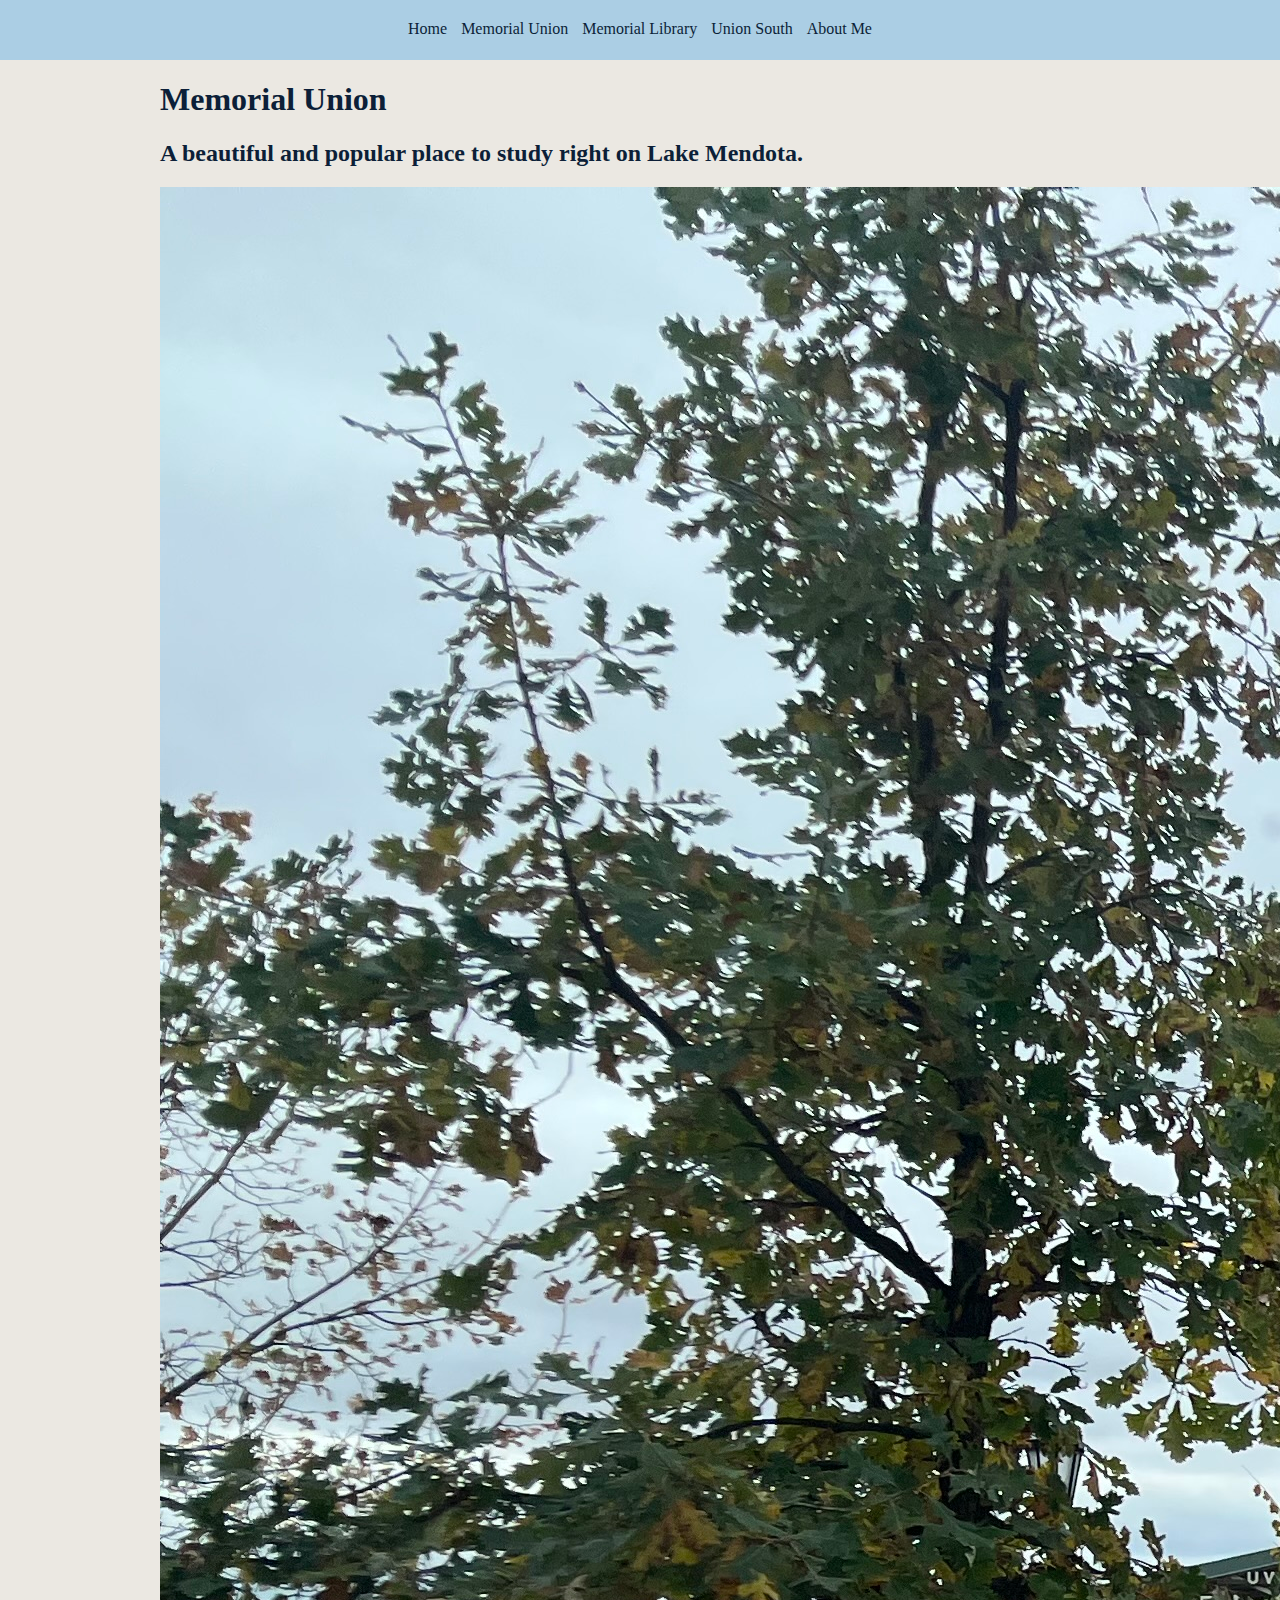
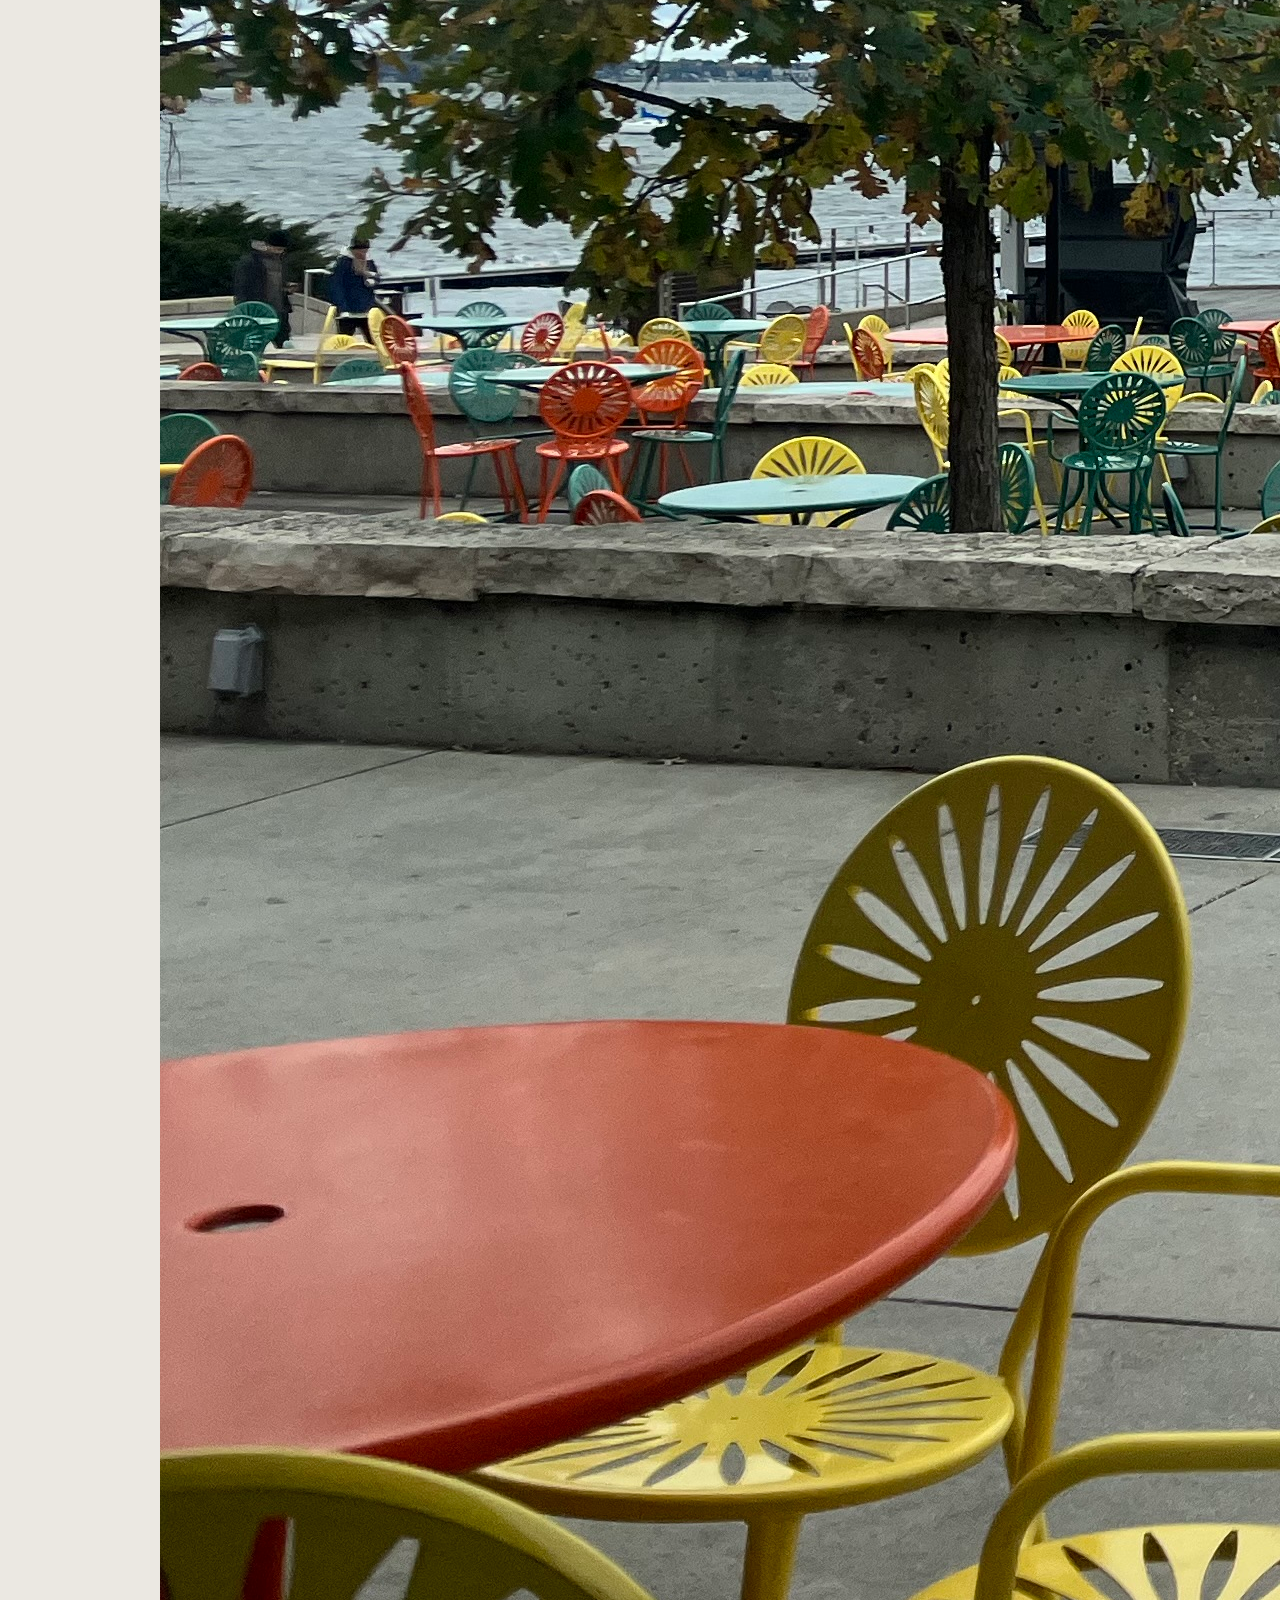
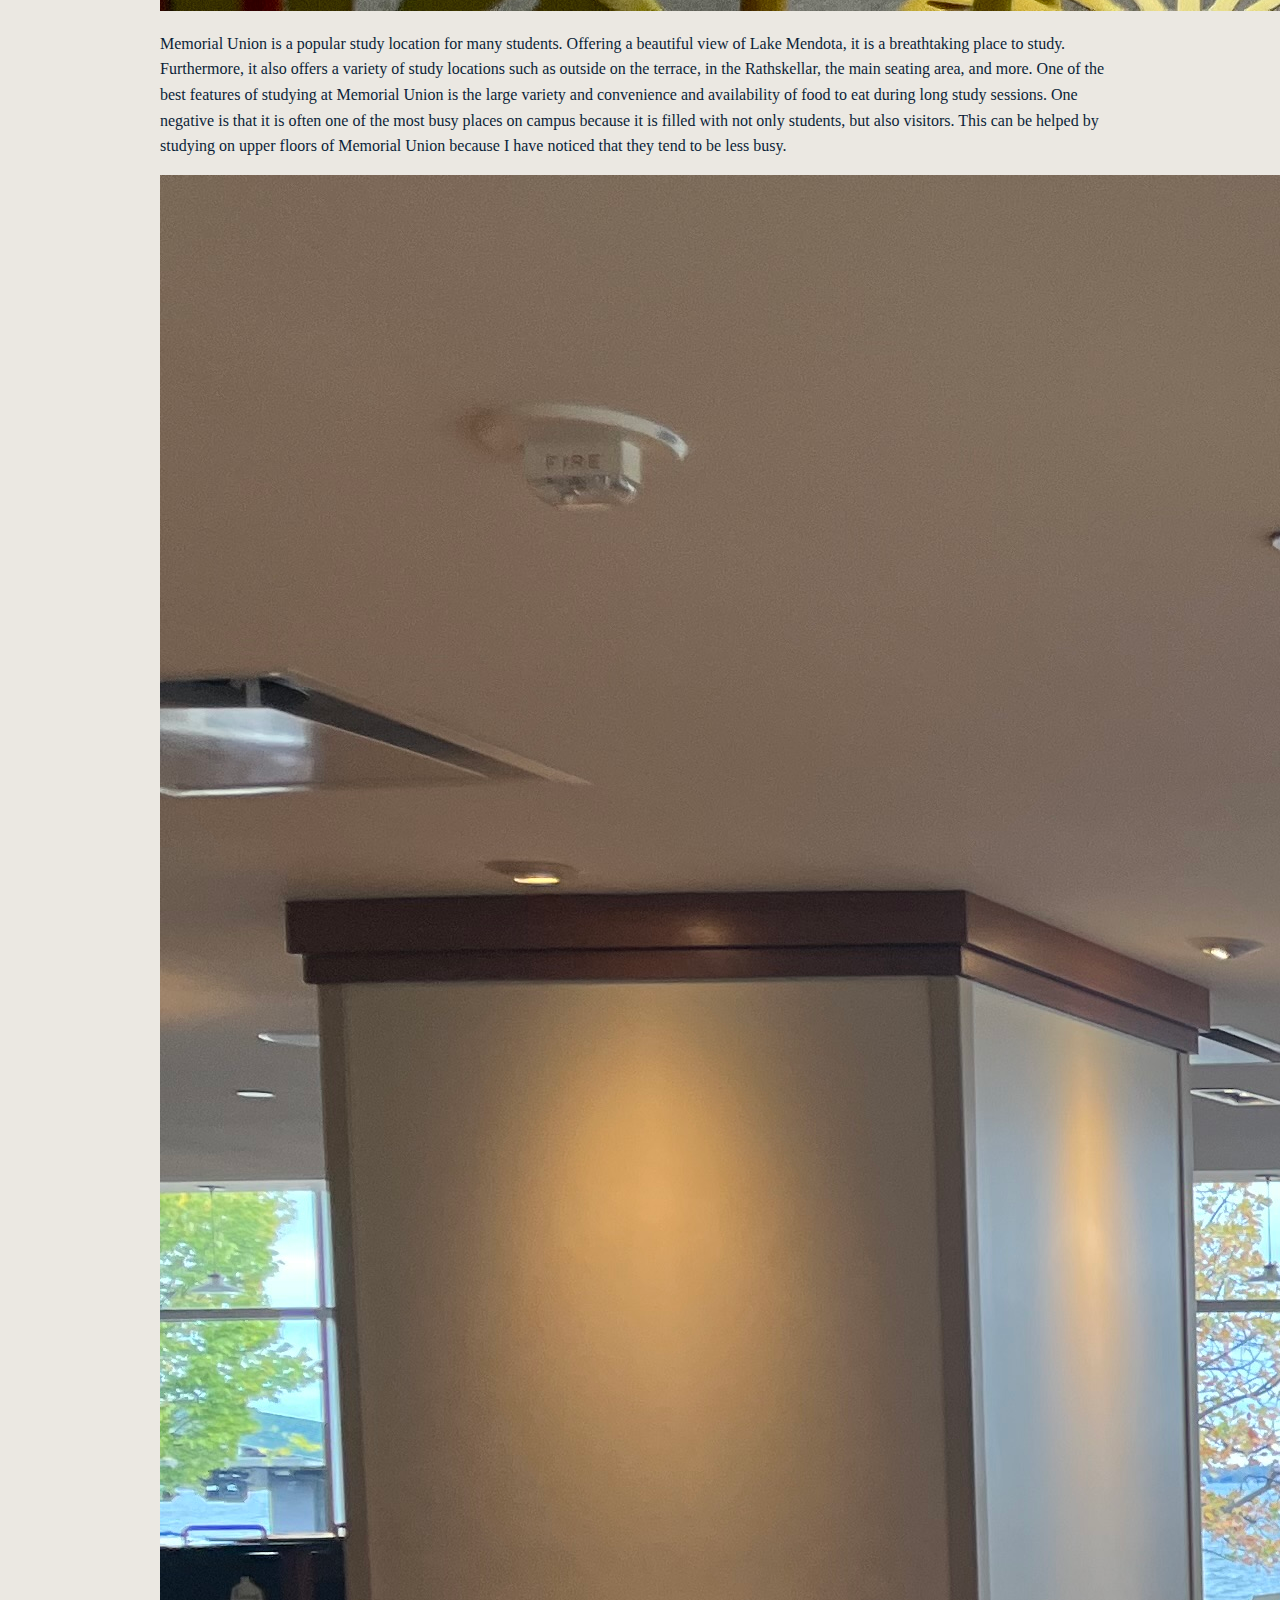
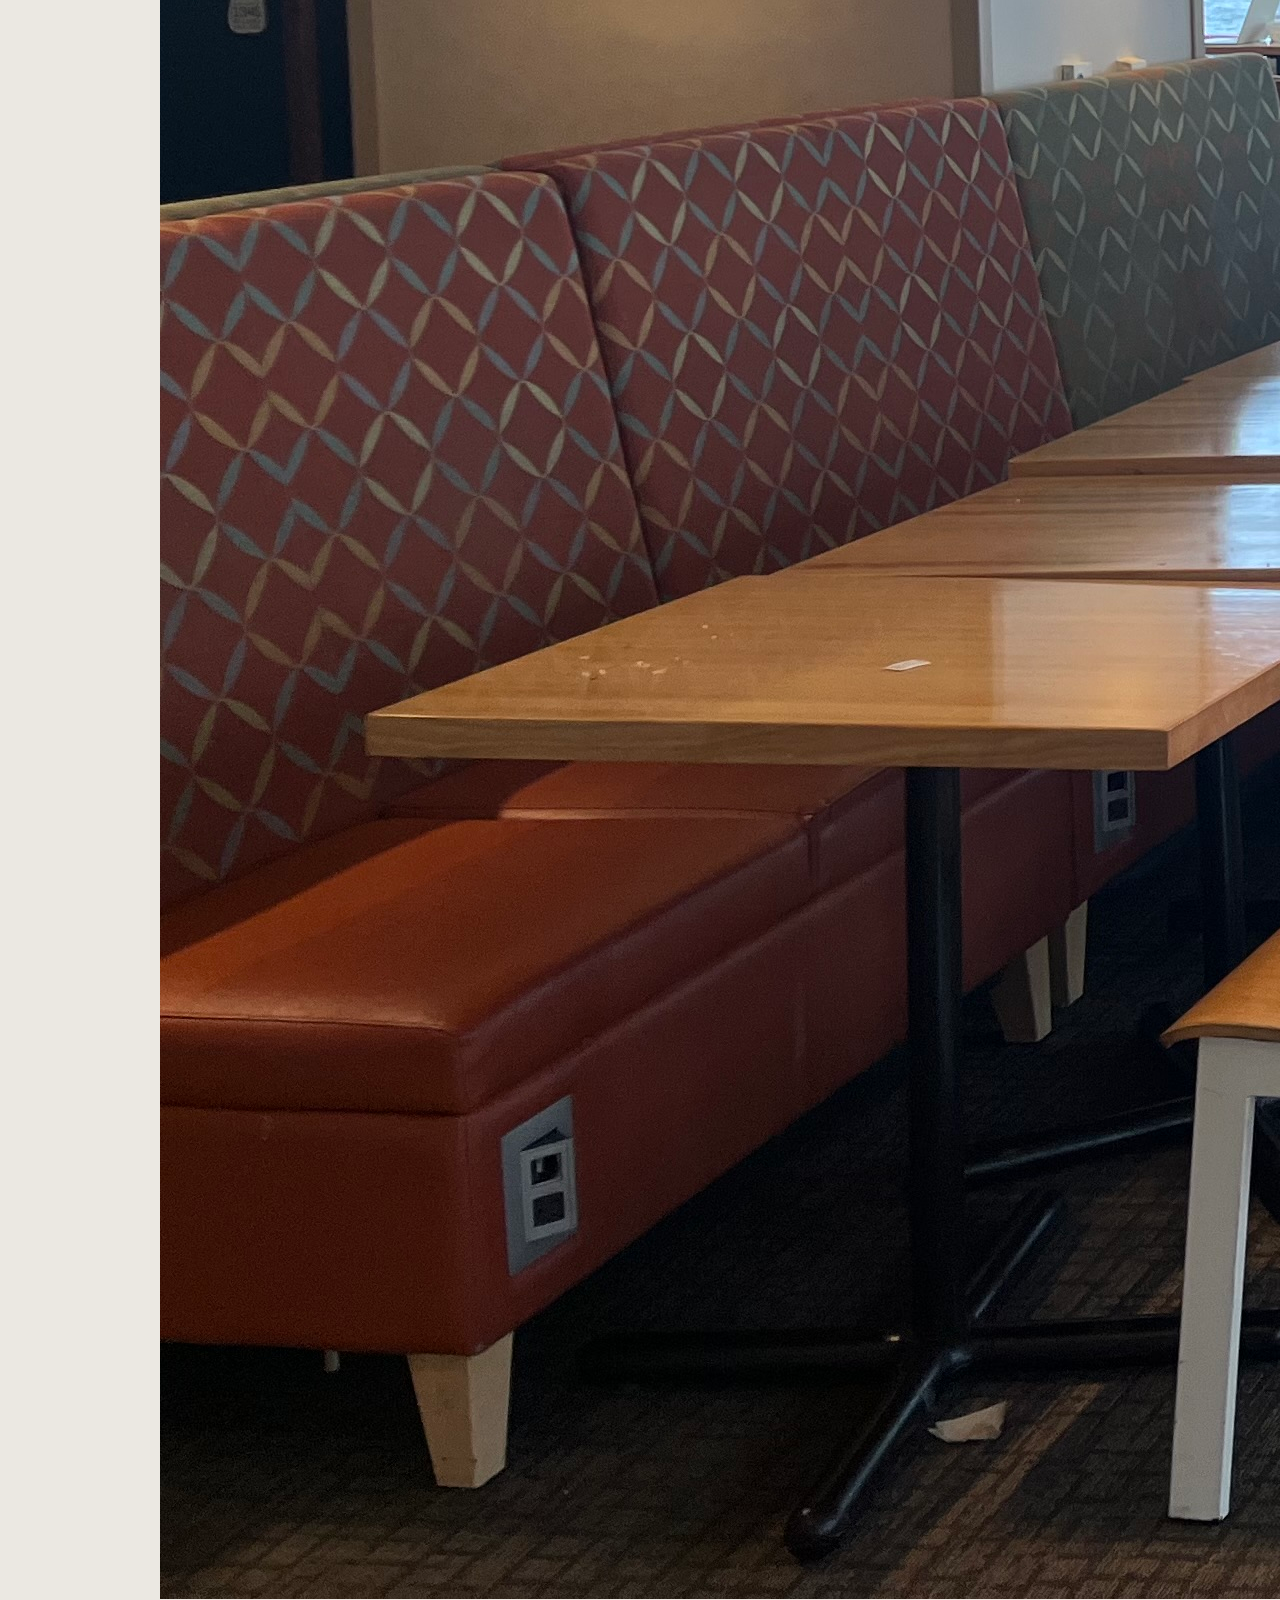
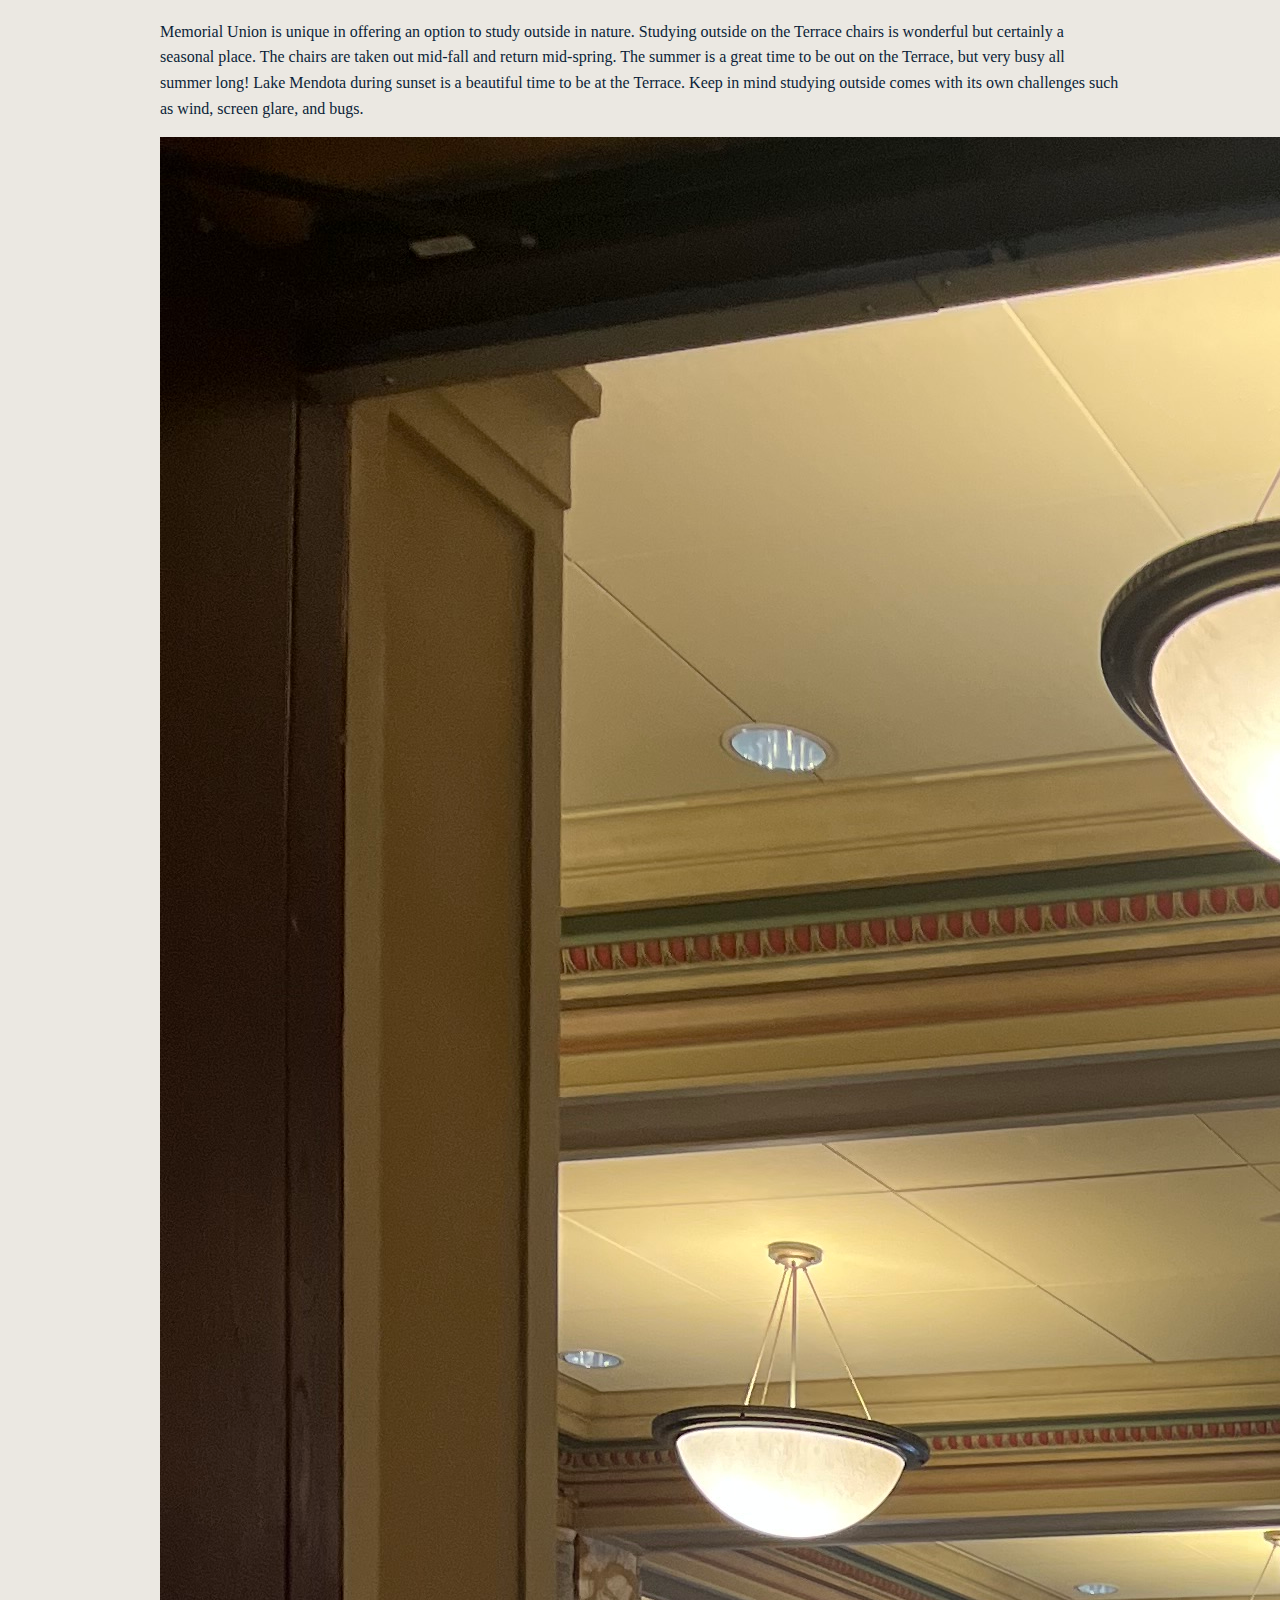
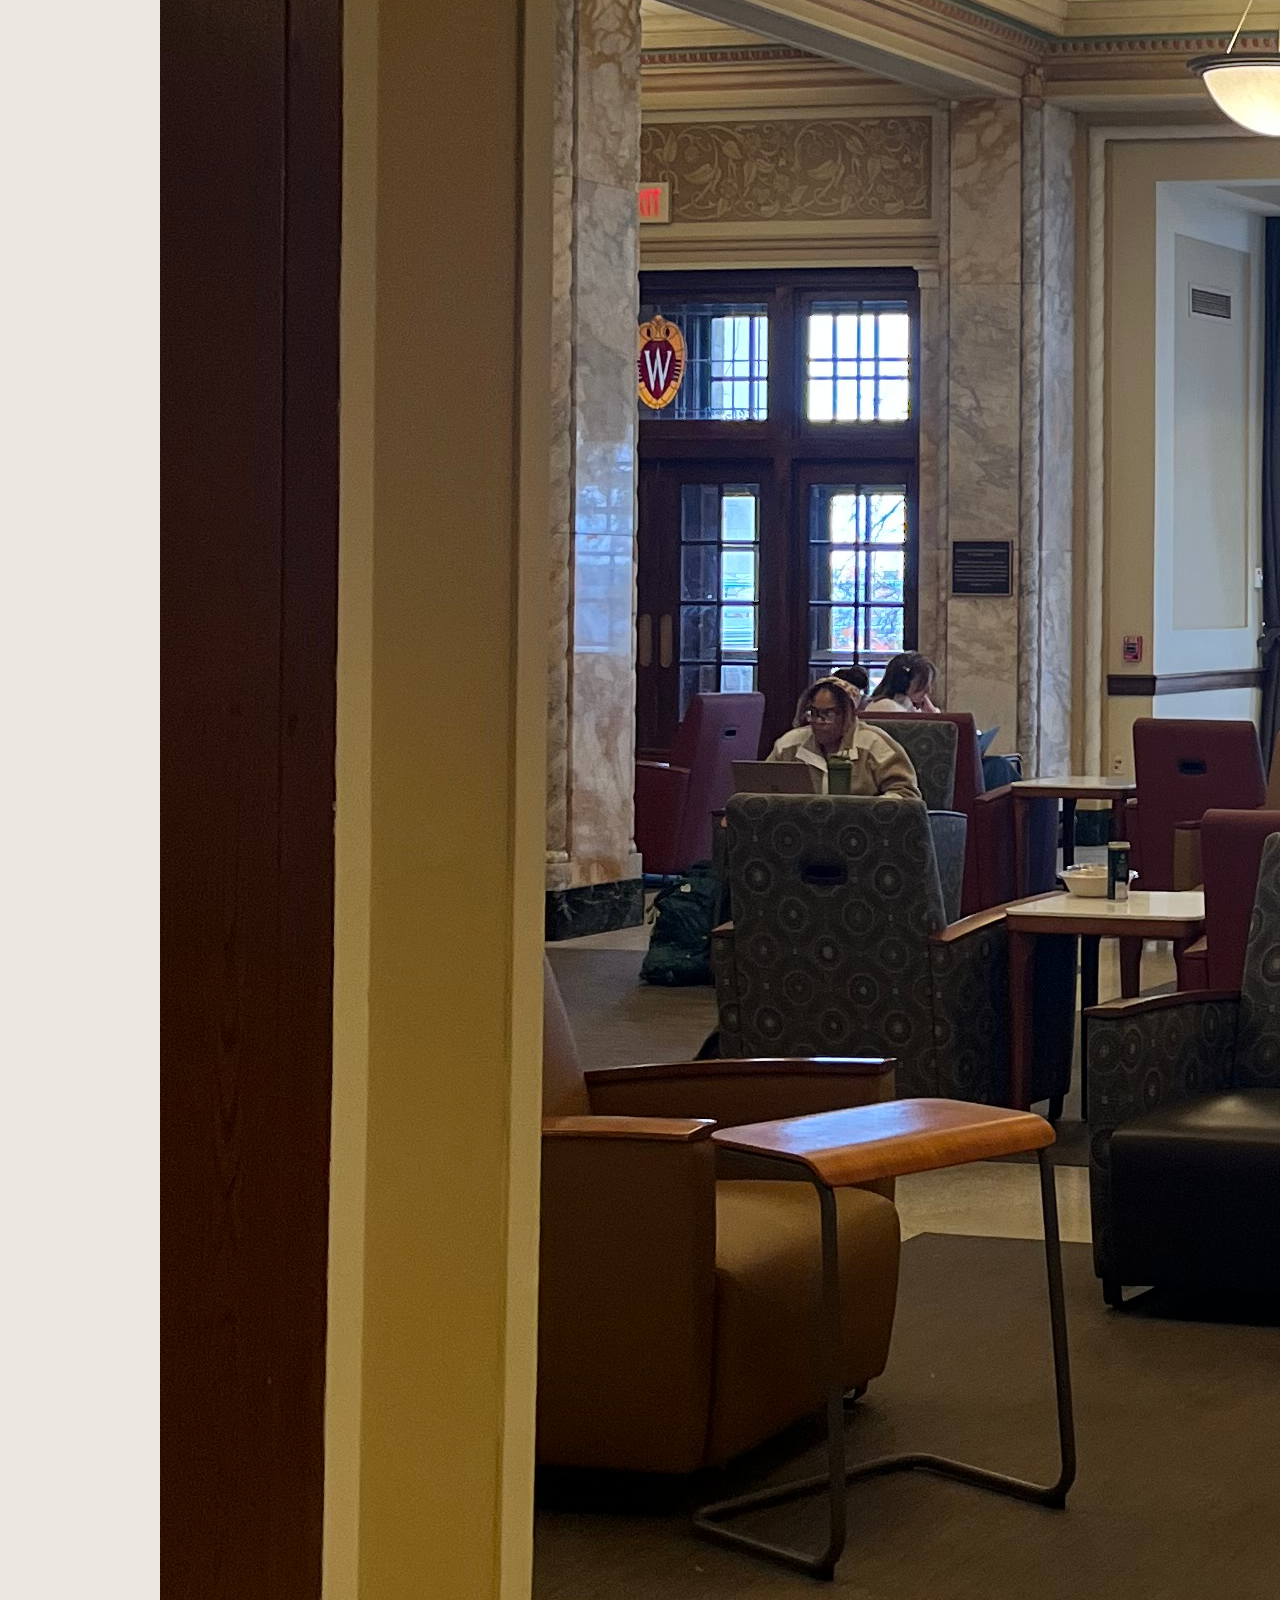
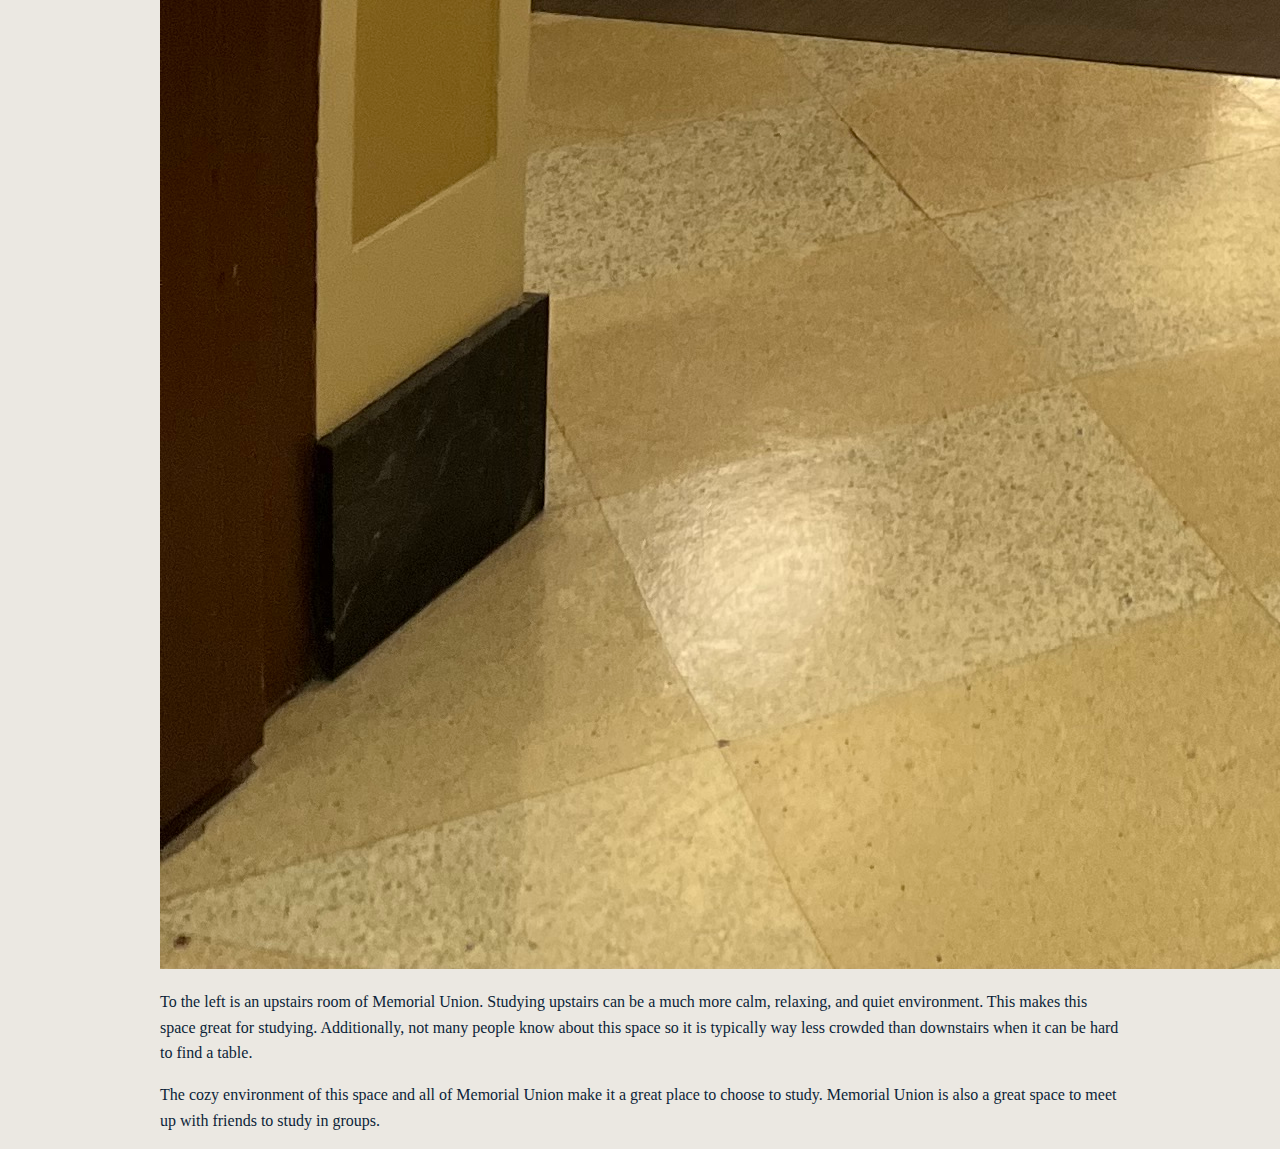
<file: pages/memu.html>
<!DOCTYPE html>
<html lang="en">
	<head>
		<meta charset="UTF-8">
		<title>Memorial Union</title>
		<meta name="viewport" content="width=device-width,initial-scale=1">
		<link rel="stylesheet" href="../stylesheet.css">
		<style>
		</style>
		<script src=""></script>
	</head>


	<!--- Code above this line will not be displayed on the browser --> 

	<body>
		 <nav>
            <a href="../index.html">Home</a>
            <a href="./memu.html">Memorial Union</a>
            <a href="./memlib.html">Memorial Library</a>
            <a href="./usouth.html">Union South</a>
            <a href="./aboutme.html">About Me</a>
        </nav>


		<h1>Memorial Union</h1>
		<h2><strong> A beautiful and popular place to study right on Lake Mendota.</strong></h2>
		<img id="memuImg1" src="../Images/IMG_8007.jpg" alt="The view of Lake Mendota from the Memorial Union Terrace">
		<p id="memuText"> Memorial Union is a popular study location for many students. Offering a beautiful view of Lake Mendota, it is a breathtaking place to study.
			Furthermore, it also offers a variety of study locations such as outside on the terrace, in the Rathskellar, the main seating area, and more.
			One of the best features of studying at Memorial Union is the large variety and convenience and availability of food to eat during long study sessions.
			One negative is that it is often one of the most busy places on campus because it is filled with not only students, but also visitors.
			This can be helped by studying on upper floors of Memorial Union because I have noticed that they tend to be less busy.
		</p>
		<img id="memuImg2" src=../Images/IMG_7996.jpg alt="Many students study in Memorial Union with views of Lake Mendota in the Background.">
		<p>
			Memorial Union is unique in offering an option to study outside in nature. Studying outside on the Terrace chairs is wonderful but certainly a seasonal place. 
			The chairs are taken out mid-fall and return mid-spring. The summer is a great time to be out on the Terrace, but very busy all summer long! 
			Lake Mendota during sunset is a beautiful time to be at the Terrace. Keep in mind studying outside comes with its own challenges such as wind, screen glare, and bugs.
		</p>
		<img id="memuImg3" src=../Images/IMG_7995.jpg alt="Upstairs room in Memorial Union showing many students studying.">
		<p id="memuText2">
			To the left is an upstairs room of Memorial Union. Studying upstairs can be a much more calm, relaxing, and quiet environment. This makes this space great for studying.
			Additionally, not many people know about this space so it is typically way less crowded than downstairs when it can be hard to find a table.
		</p>
		<p>
			The cozy environment of this space and all of Memorial Union make it a great place to choose to study. Memorial Union is also a great space to meet up with friends to study in groups.
		</p>
	</body>

</html>
</file>
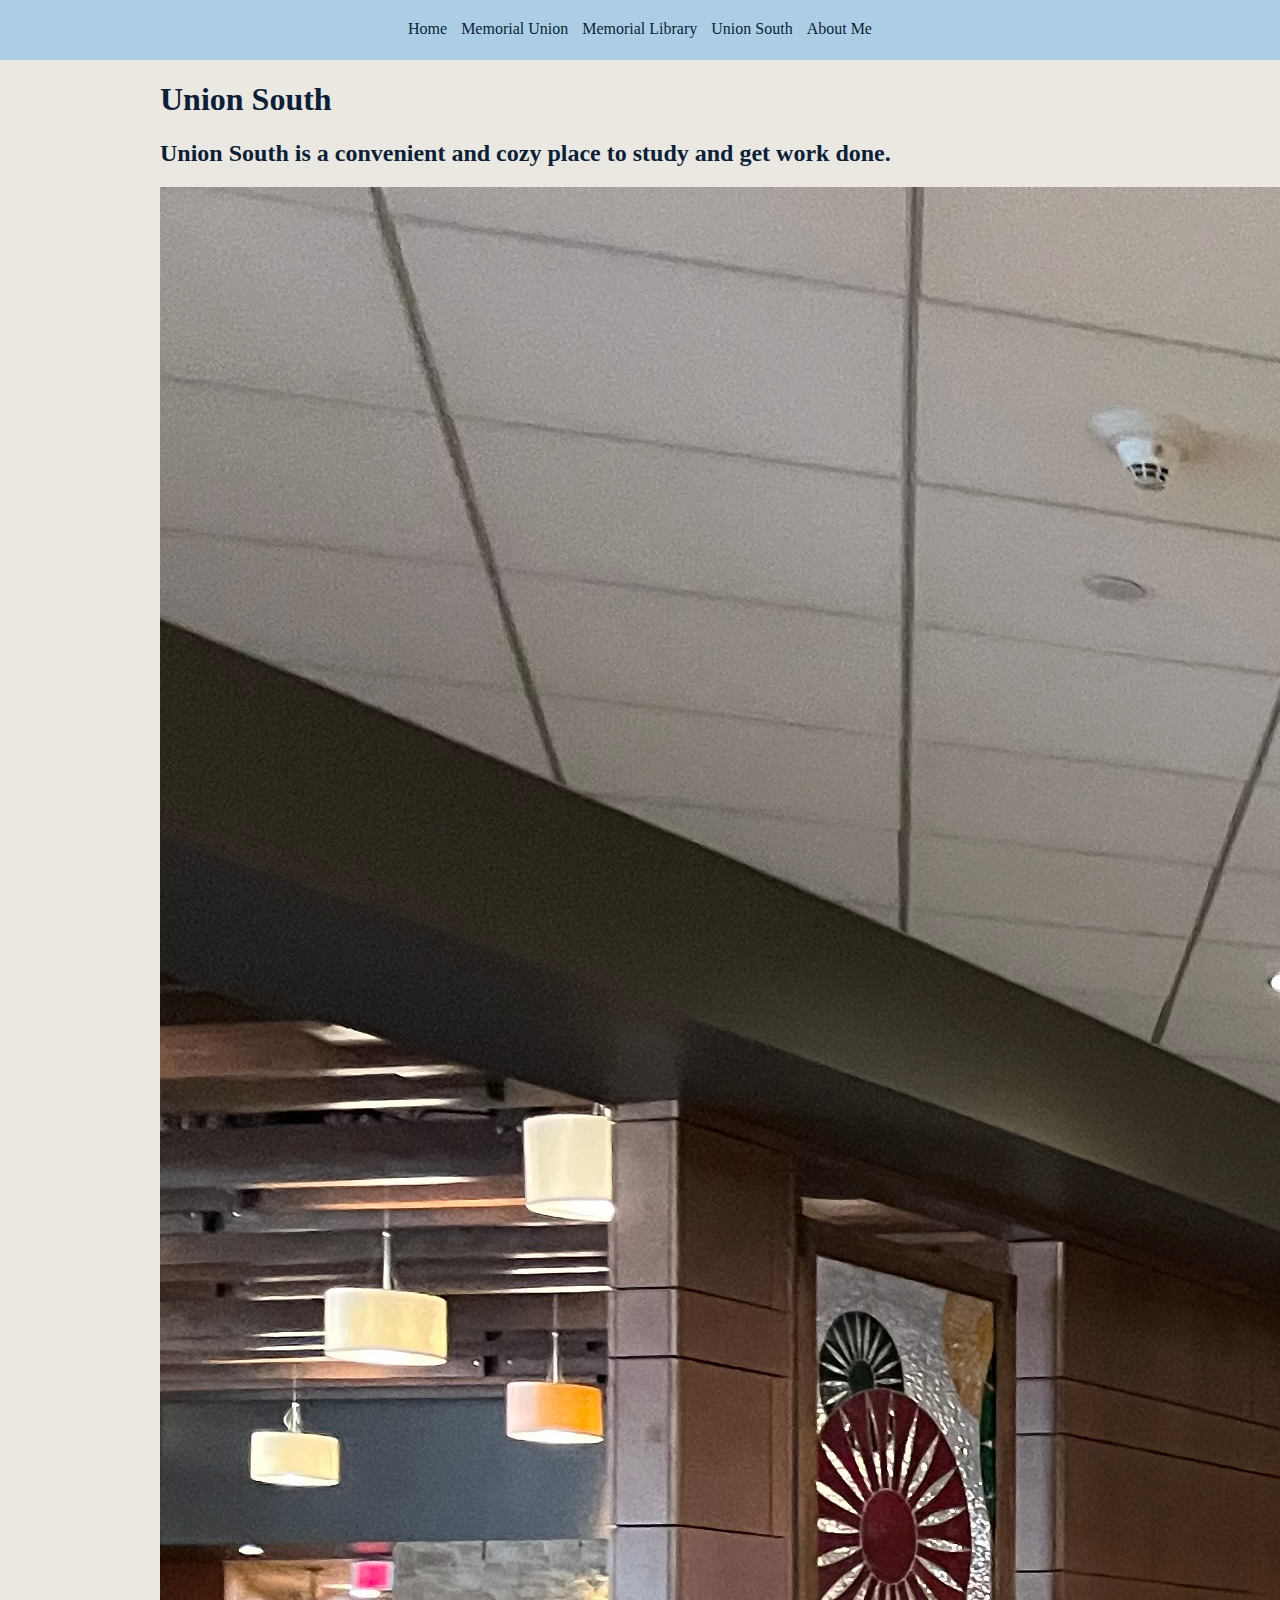
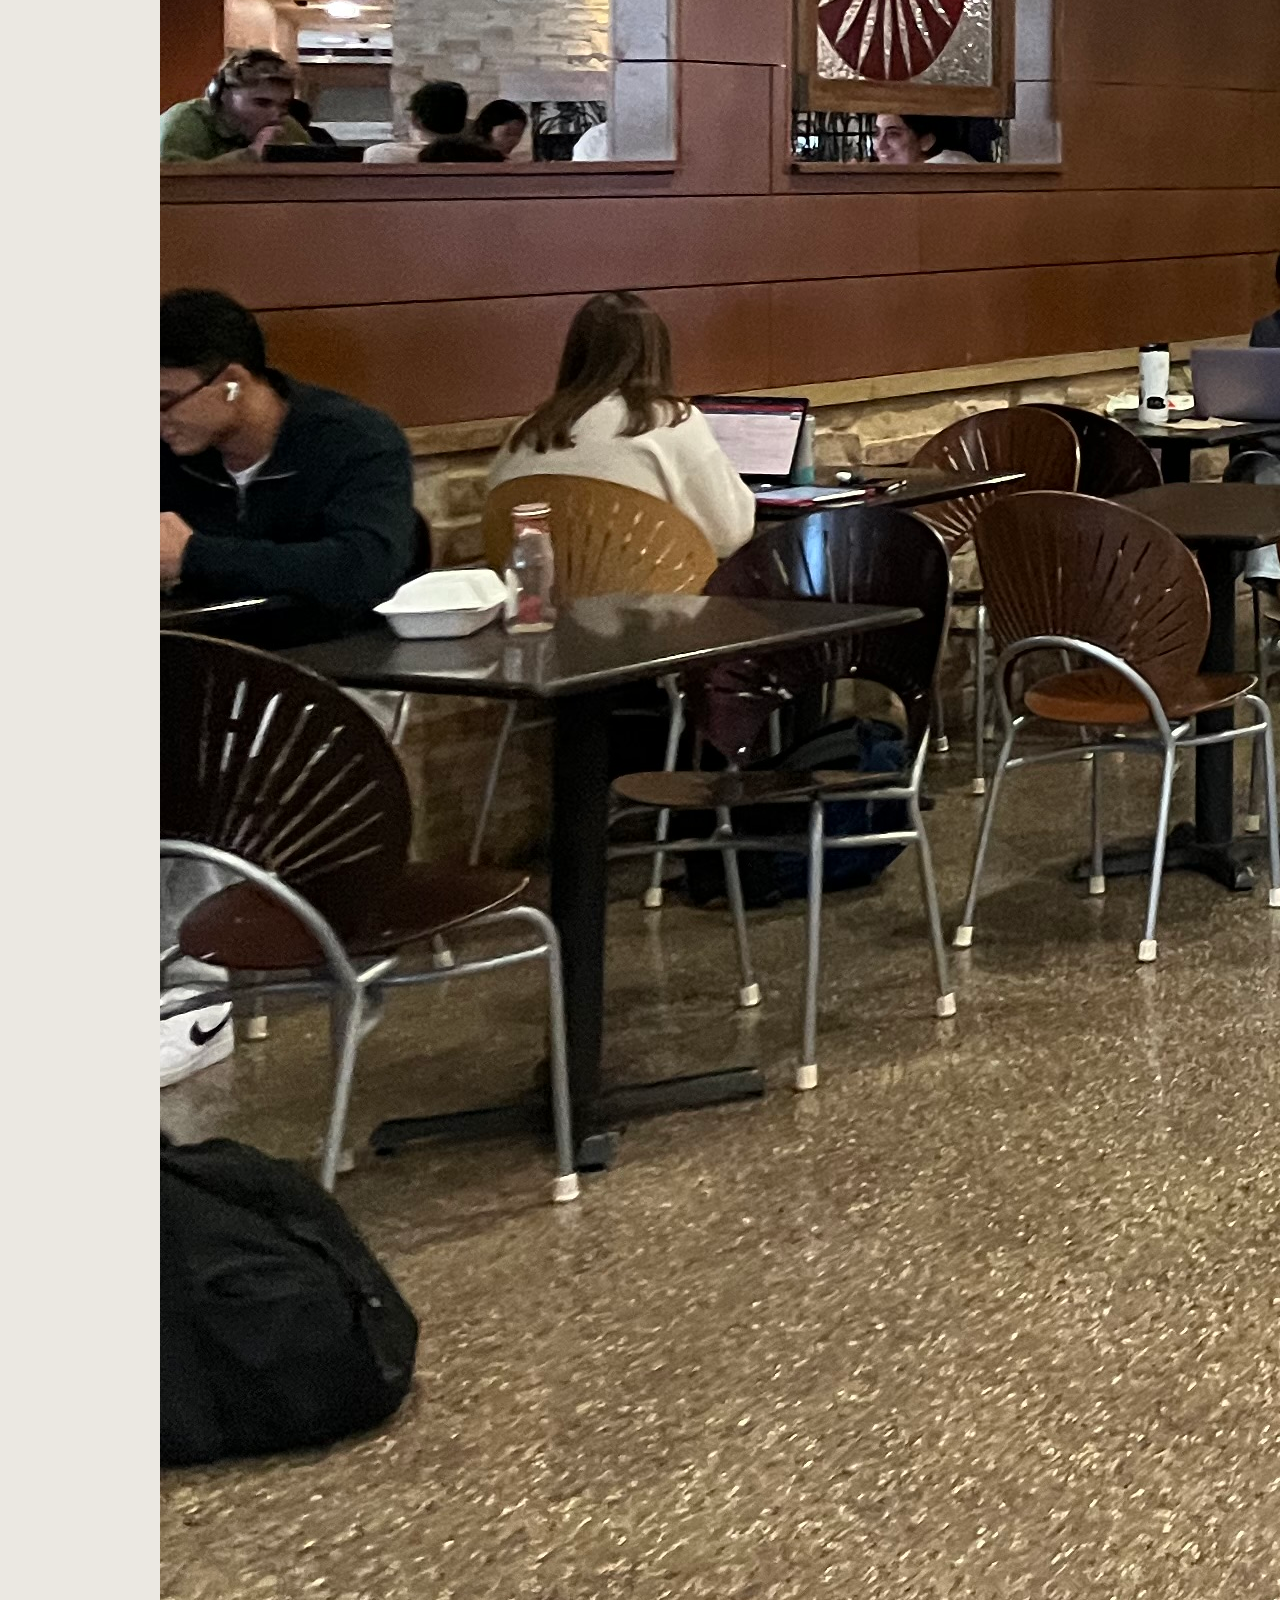
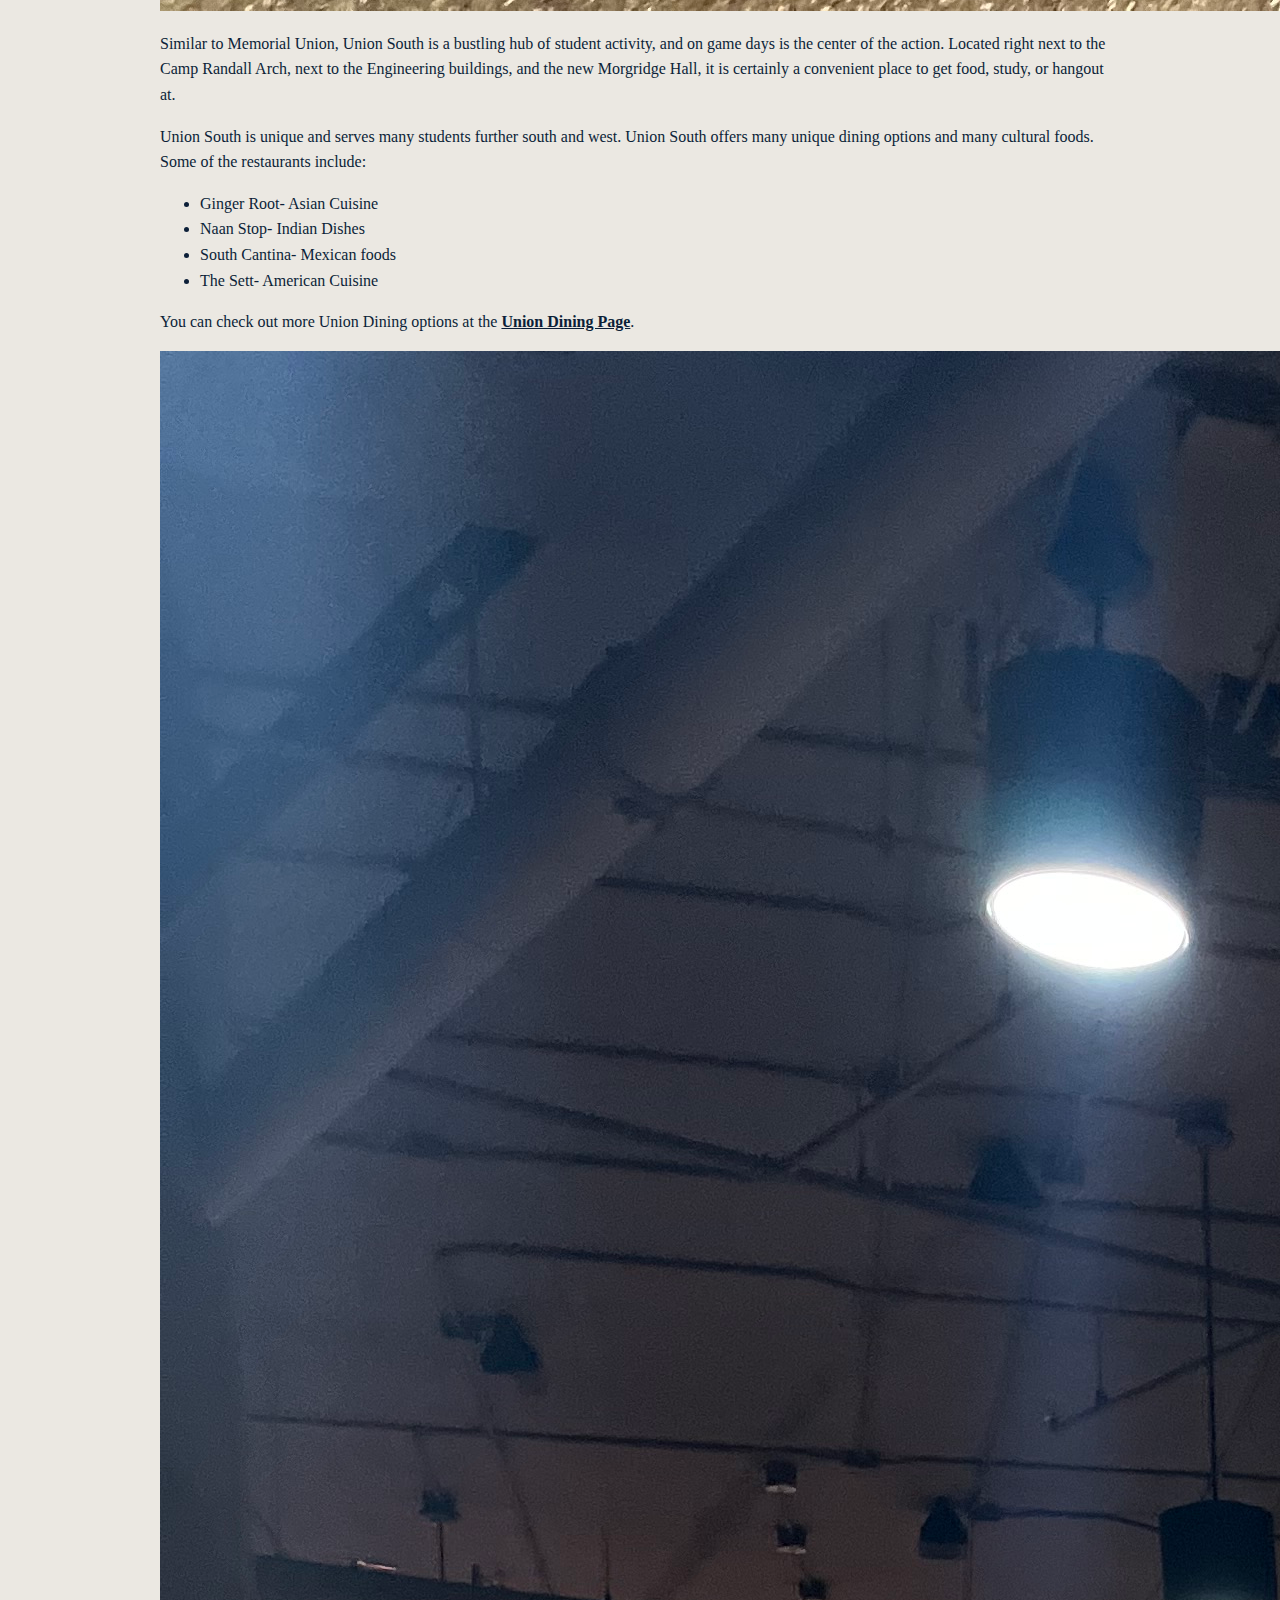
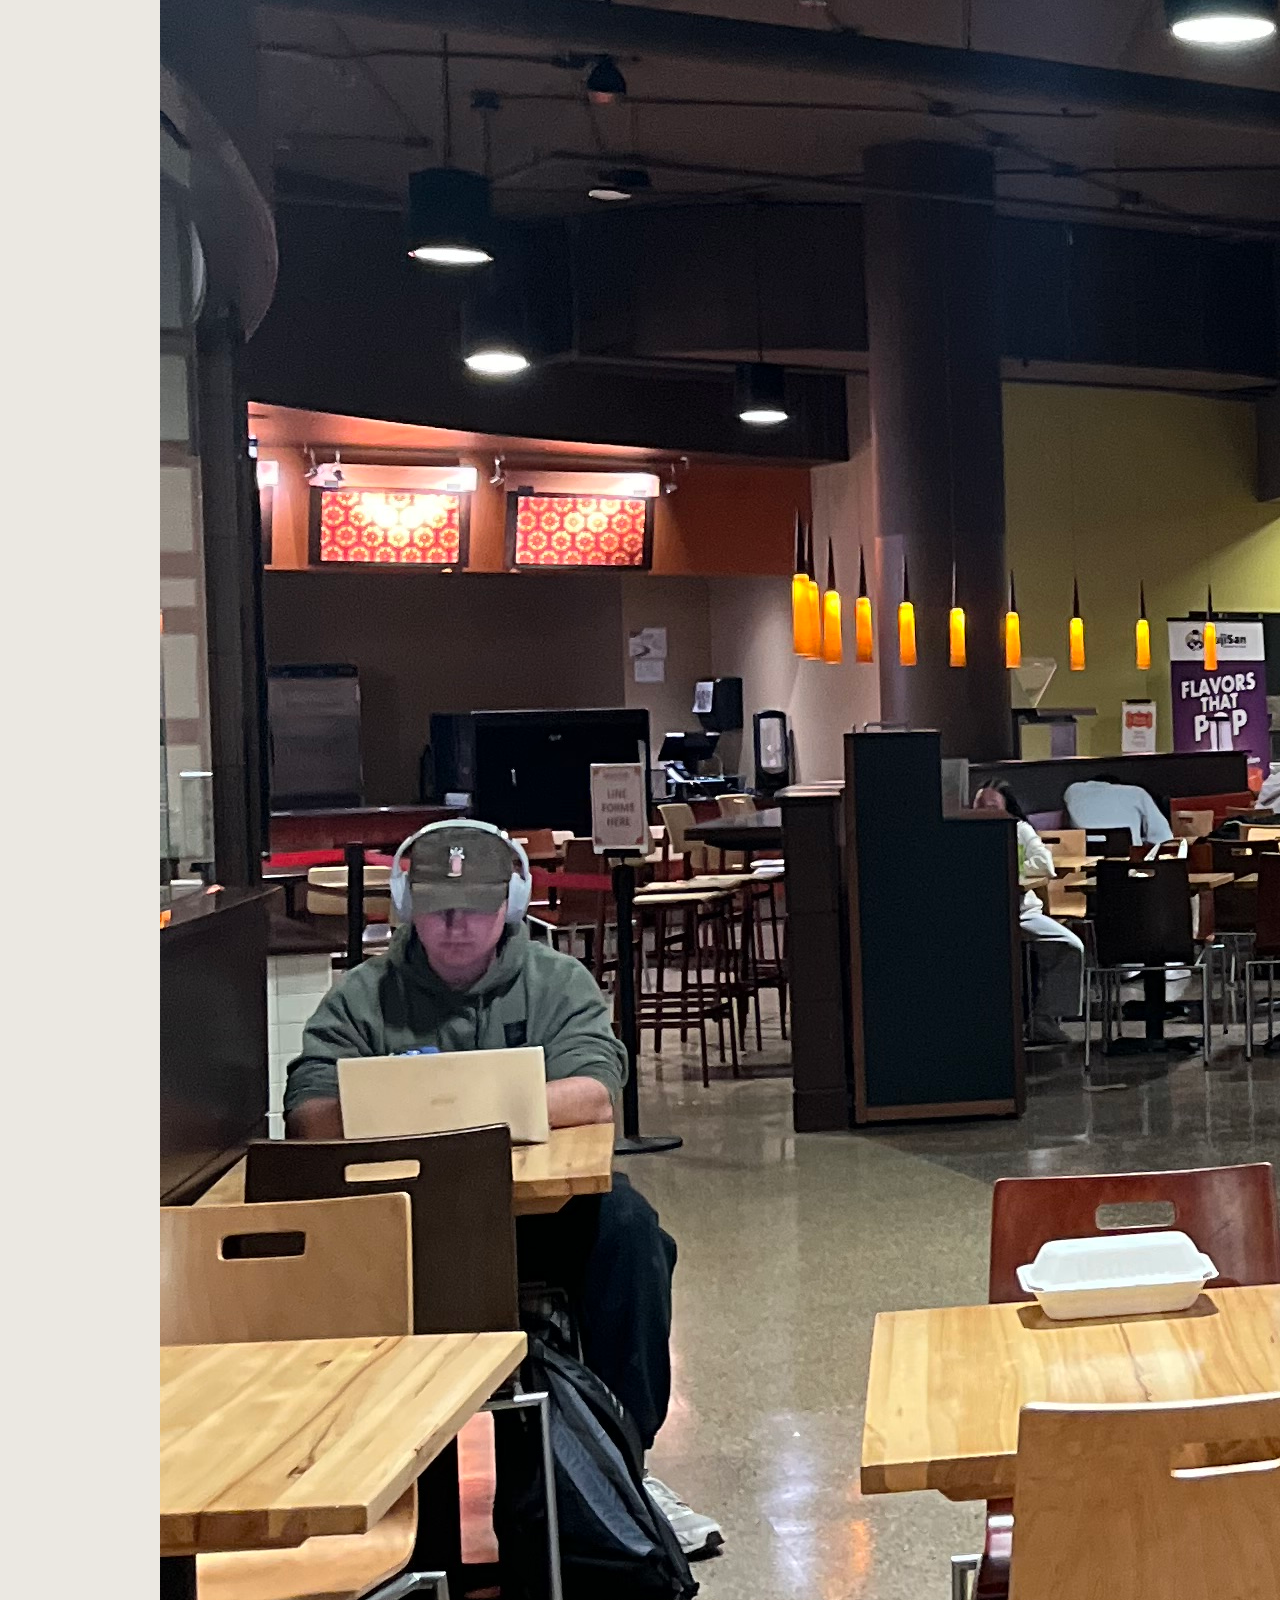
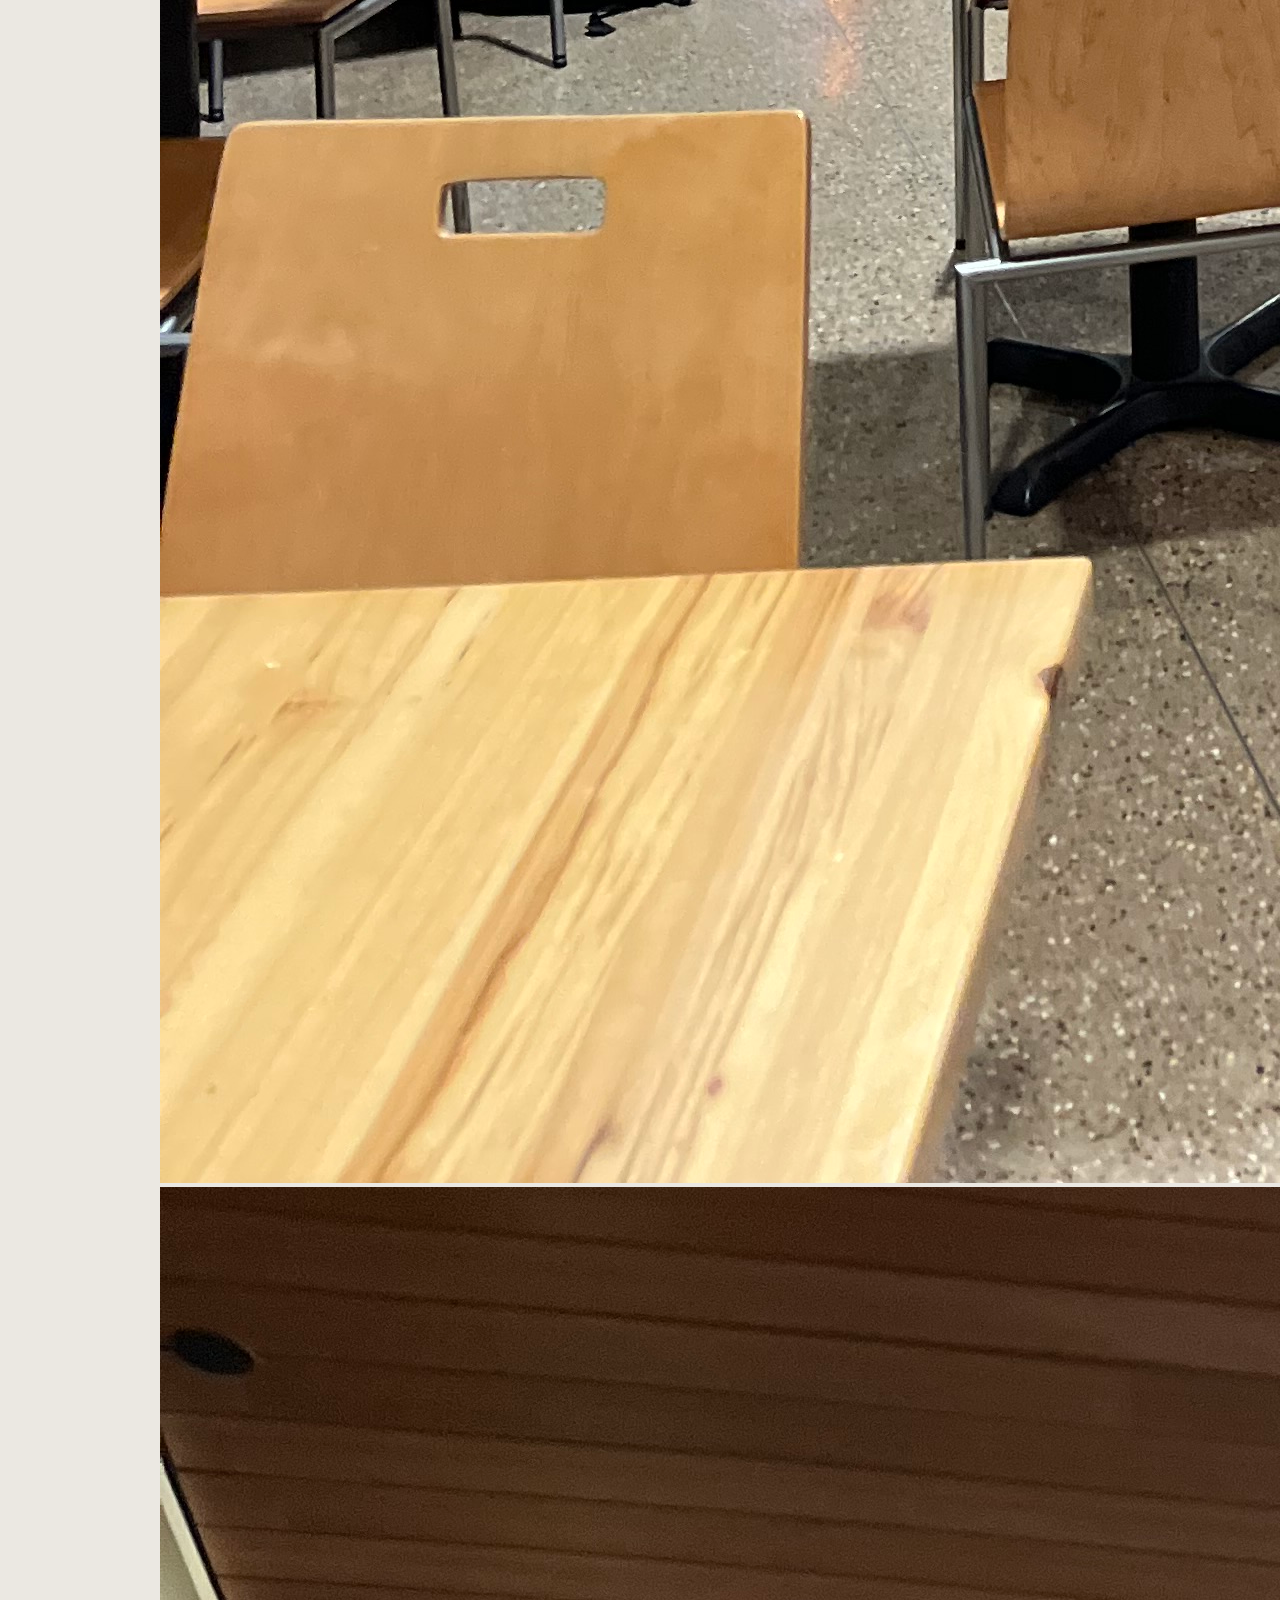
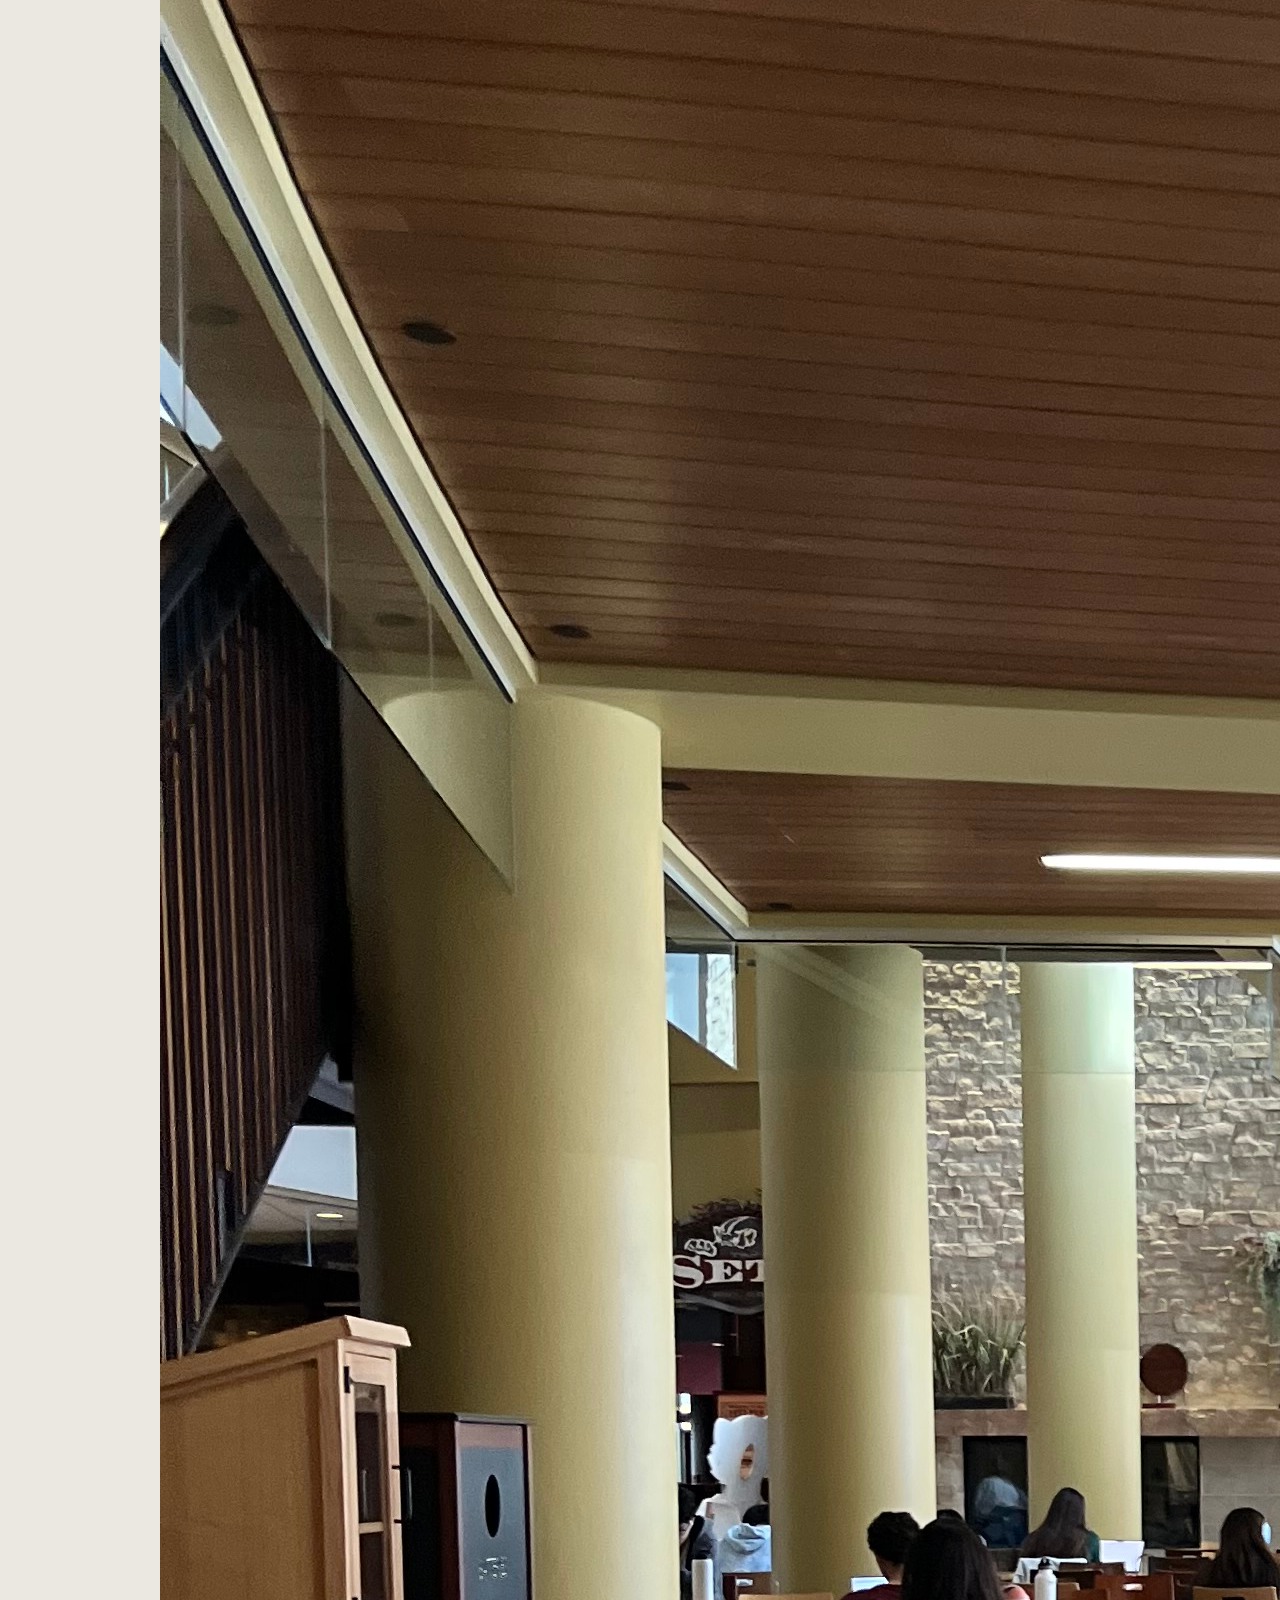
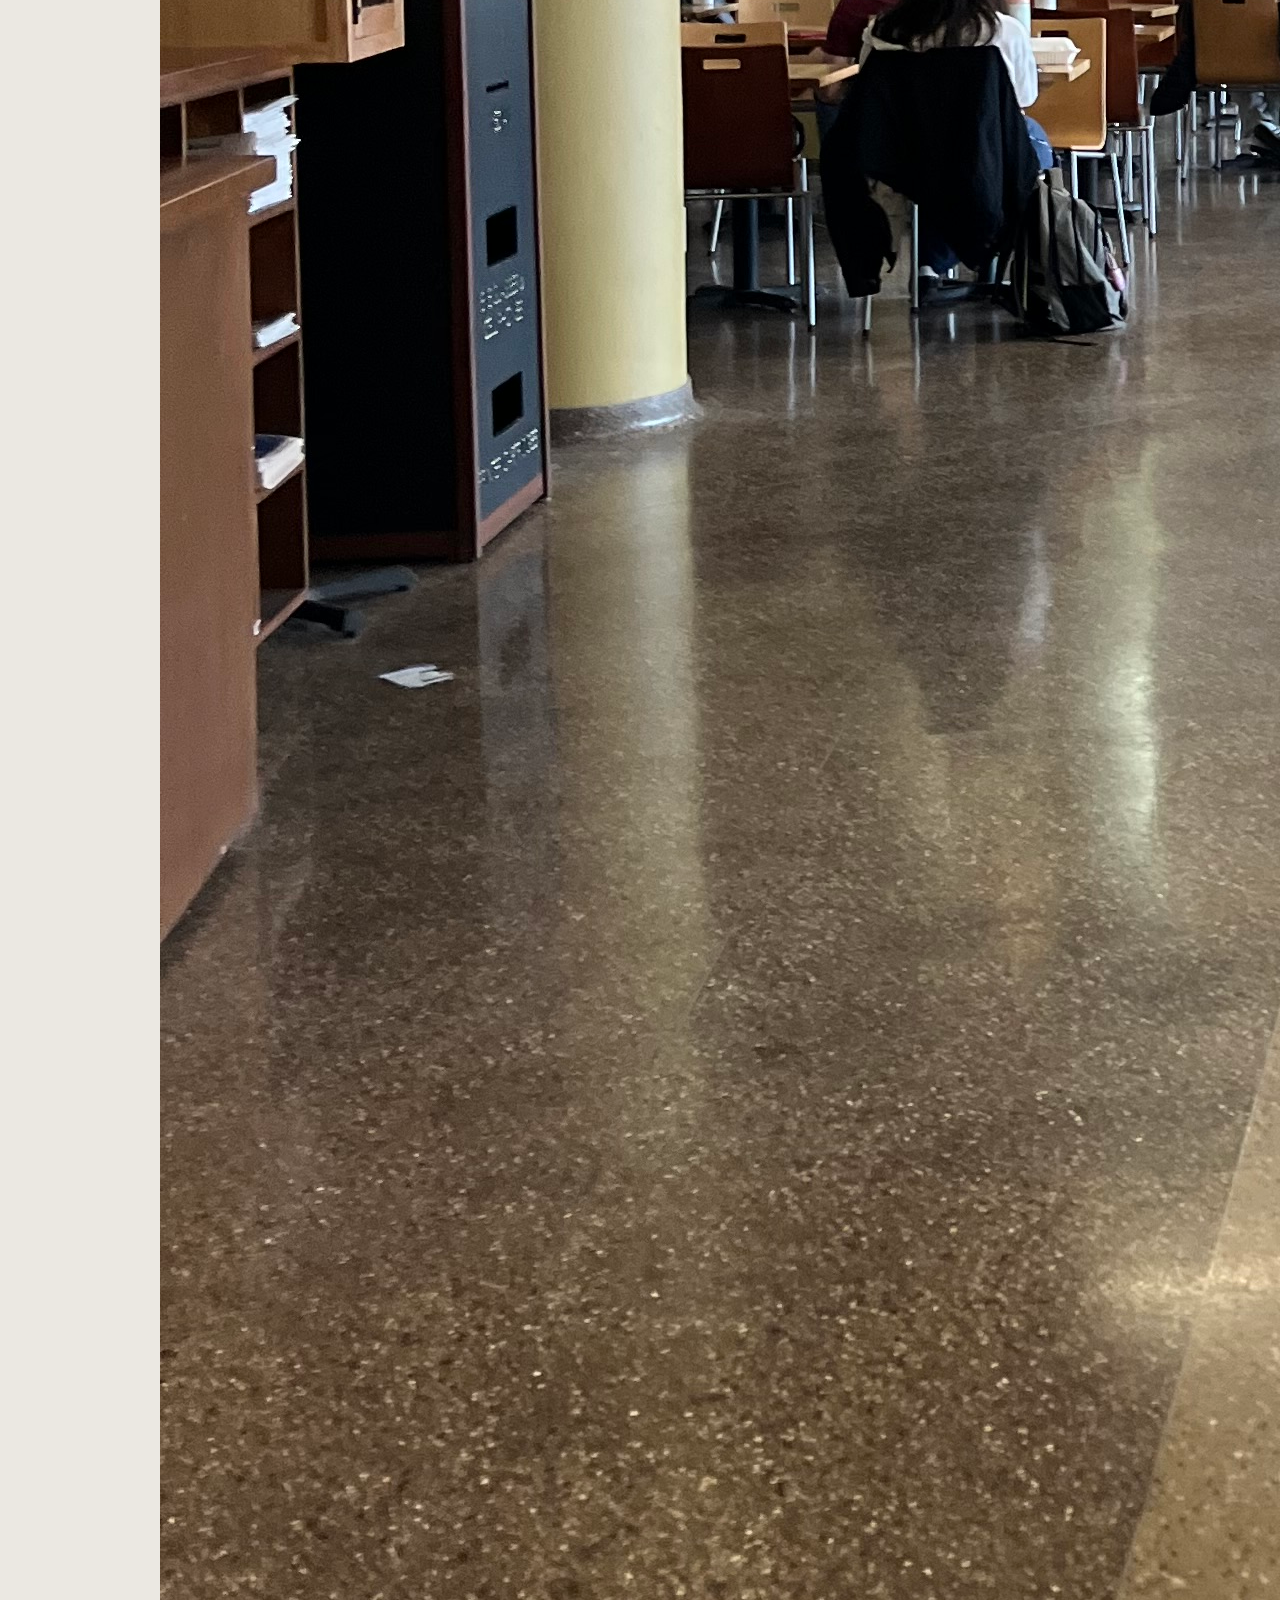
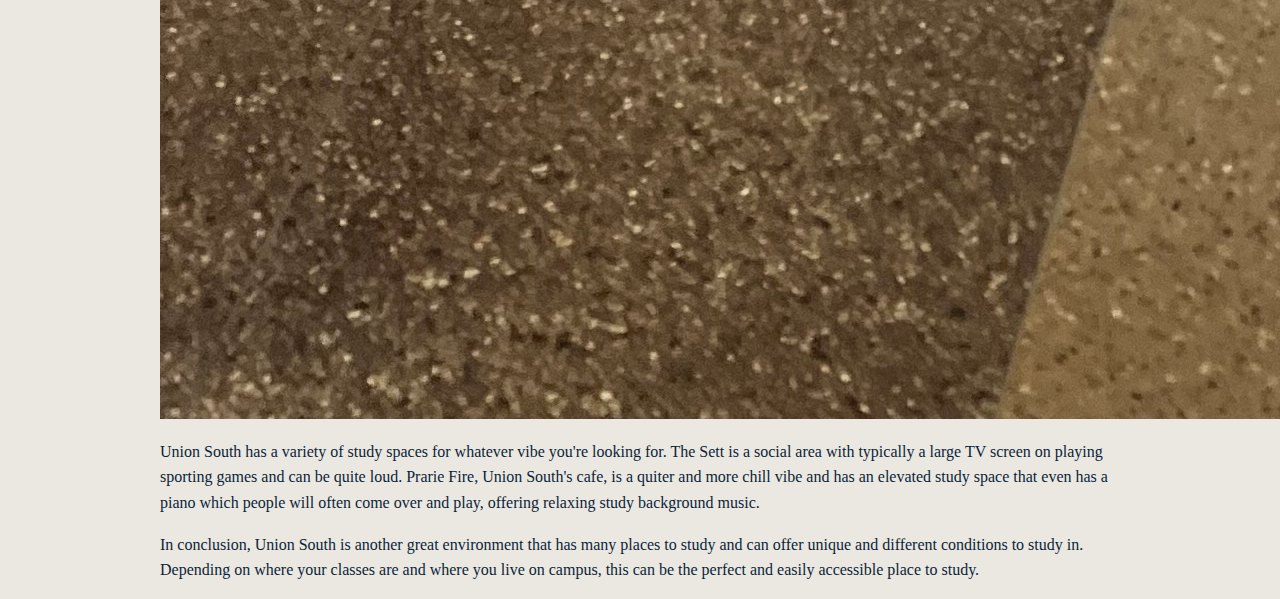
<file: pages/usouth.html>
<!DOCTYPE html>
<html lang="en">
    <head>
        <meta charset="UTF-8">
        <title>Union South</title>
        <meta name="viewport" content="width=device-width,initial-scale=1">
        <link rel="stylesheet" href="../stylesheet.css">
        <style>
        </style>
        <script src=""></script>
    </head>

	<!--- Code above this line will not be displayed on the browser --> 
    
	<body>
         <nav>
            <a href="../index.html">Home</a>
            <a href="./memu.html">Memorial Union</a>
            <a href="./memlib.html">Memorial Library</a>
            <a href="./usouth.html">Union South</a>
            <a href="./aboutme.html">About Me</a>
        </nav>

		<h1>Union South
        </h1>
		<h2><strong> Union South is a convenient and cozy place to study and get work done.</strong></h2>
        <img id="usouth1" src="../Images/IMG_8137.jpg" alt="Students study inside Union South with restaurants on the right.">
        <p>
            Similar to Memorial Union, Union South is a bustling hub of student activity, and on game days is the center of the action. 
            Located right next to the Camp Randall Arch, next to the Engineering buildings, and the new Morgridge Hall, it is certainly a convenient place to get food, study, or hangout at.
        </p>
        <p>
            Union South is unique and serves many students further south and west. Union South offers many unique dining options and many cultural foods.
            Some of the restaurants include:
        </p>
        <ul>
            <li>
                Ginger Root- Asian Cuisine
            </li>
            <li>
                Naan Stop- Indian Dishes
            </li>
            <li>
                South Cantina- Mexican foods
            </li>
            <li>
                The Sett- American Cuisine
            </li>
        </ul>
        <p>
            You can check out more Union Dining options at the <a href="https://union.wisc.edu/dine/find-food-and-drink" class="underlined" target="_blank"><strong>Union Dining Page</strong></a>.
        </p>
        <img id="usouth2" src="../Images/IMG_8131.jpg" alt="Students studying inside Union South">
        <img id="usouth3" src="../Images/IMG_8140.jpg" alt="Students study at many tables in a sunny and bright area of Union South.">
        <p>
            Union South has a variety of study spaces for whatever vibe you're looking for. The Sett is a social area with typically a large TV screen on playing sporting games and can be quite loud.
            Prarie Fire, Union South's cafe, is a quiter and more chill vibe and has an elevated study space that even has a piano which people will often come over and play, offering relaxing study background music.
        </p>
        <p>
            In conclusion, Union South is another great environment that has many places to study and can offer unique and different conditions to study in.
            Depending on where your classes are and where you live on campus, this can be the perfect and easily accessible place to study.
        </p>
	</body>

</html>
</file>
<file: stylesheet.css>
* {
    font-family: Georgia, 'Times New Roman', Times, serif;
    color: #0c1f38;
    text-align: left;
}
html {
  overflow-y: scroll;
}
body {
    width: 75%;
    max-width: 960px;
    margin: 0 auto;
    background-color: #ebe8e2;
}
nav {
    position: relative;
    left: 50%;
    right: 50%;
    width: 100vw;
    margin-left: -50vw;
    margin-right: -50vw;
    background-color: #abcee4;
    height: 40px;
    padding-top: 20px;
    text-align: center;
}
p {
    font-family:Georgia, 'Times New Roman', Times, serif;
    line-height: 1.6;
}
#content {
    overflow: auto;
    height: 100%;
}
.column1, .column2, .column3 {
    float: left;
    margin: 10px;
}
header {
    line-height: 1.6;
}
nav a {
    margin: 5px;
    color: #0c1f38;
    text-decoration: none;
}
nav a:visited{
    background-color: #2f5689;
}
li {
    line-height: 1.6;
}
</file>
